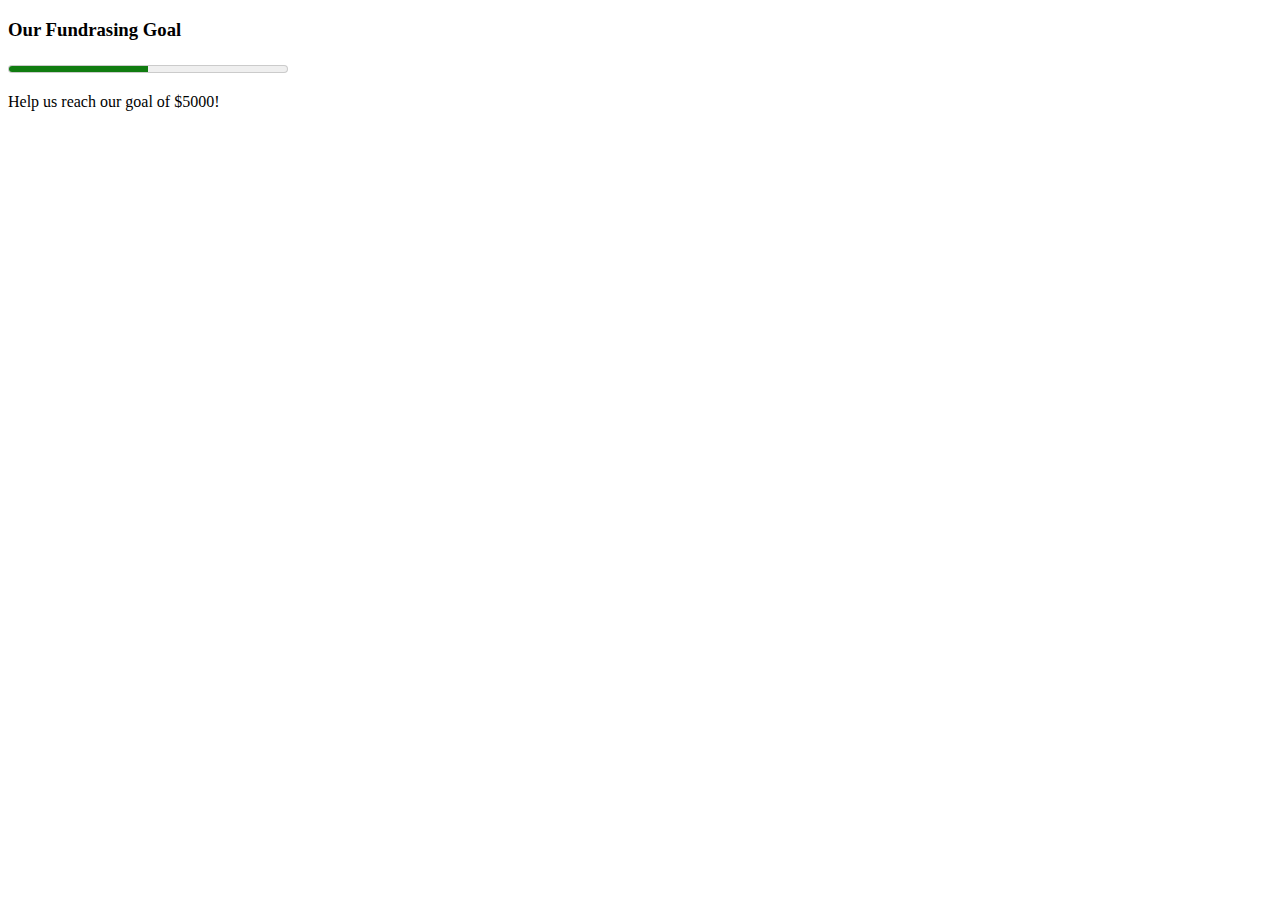
<file: index.html>
<!DOCTYPE html>
<html lang="en">
<head>
  <meta charset="UTF-8">
  <title>AwesoomeCo</title>
  
  <!-- Custom Styles -->
  <link rel="stylesheet" href="css/style.css">
</head>
<body>
  <h3>Our Fundrasing Goal</h3>
  <meter title="USD" id="pledge_goal" value="2500.00" min="0" max="5000.00"></meter>
  <p>Help us reach our goal of $5000!</p>

  <script src="js/fallback.js"></script>
</body>
</html>
</file>
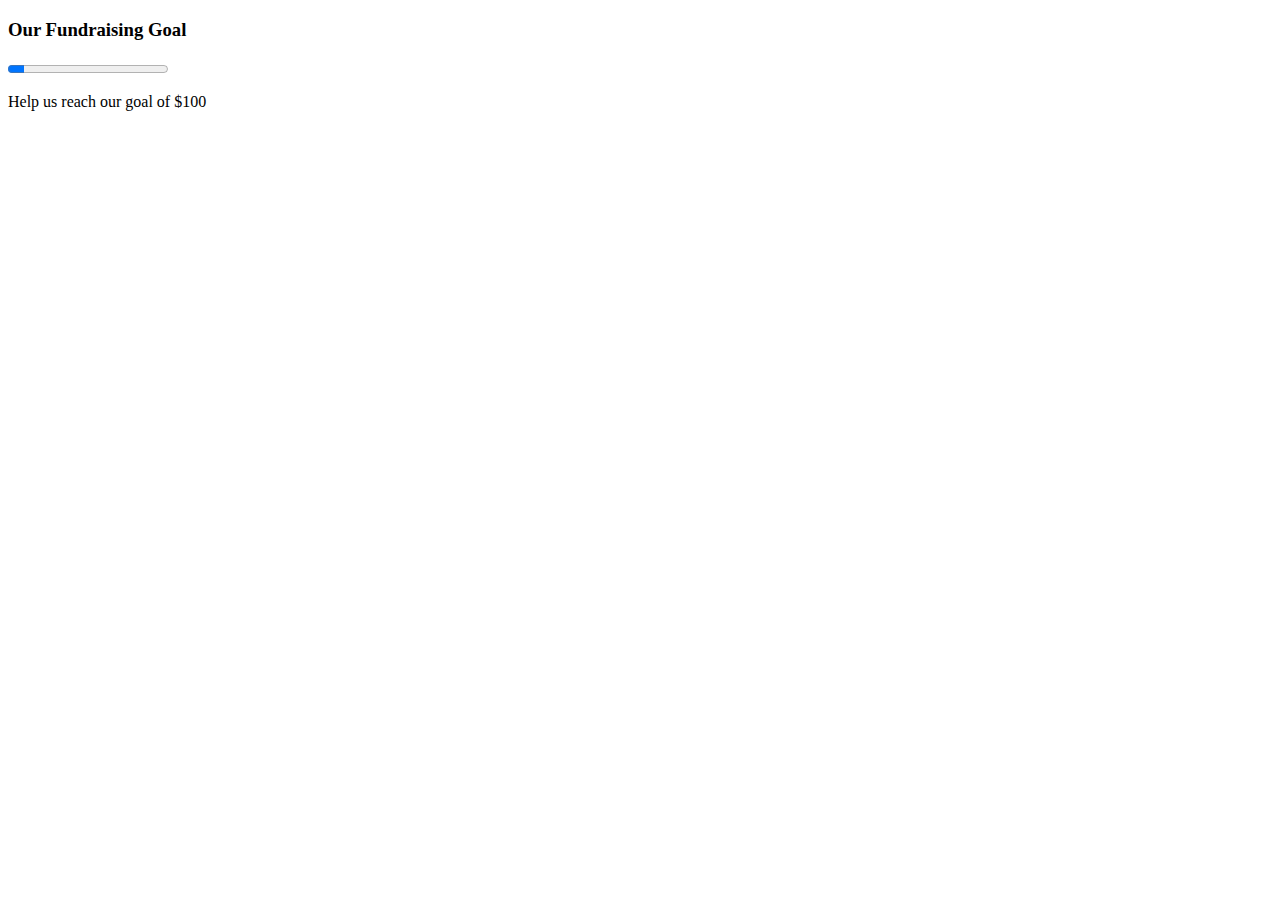
<file: progress.html>
<!DOCTYPE html>
<html lang="en">
<head>
  <meta charset="UTF-8">
  <title>AwesomeCo</title>

  <!-- Customer Stylesheet -->
  <link rel="stylesheet" href="">
</head>
<body>
  <h3>Our Fundraising Goal</h3>
  <progress id="progress_bar" min="0" max="100" value="10"></progress>
  <p>Help us reach our goal of $100</p>
</body>
</html>
</file>
<file: css/style.css>
meter {
  width: 280px;
}
</file>
